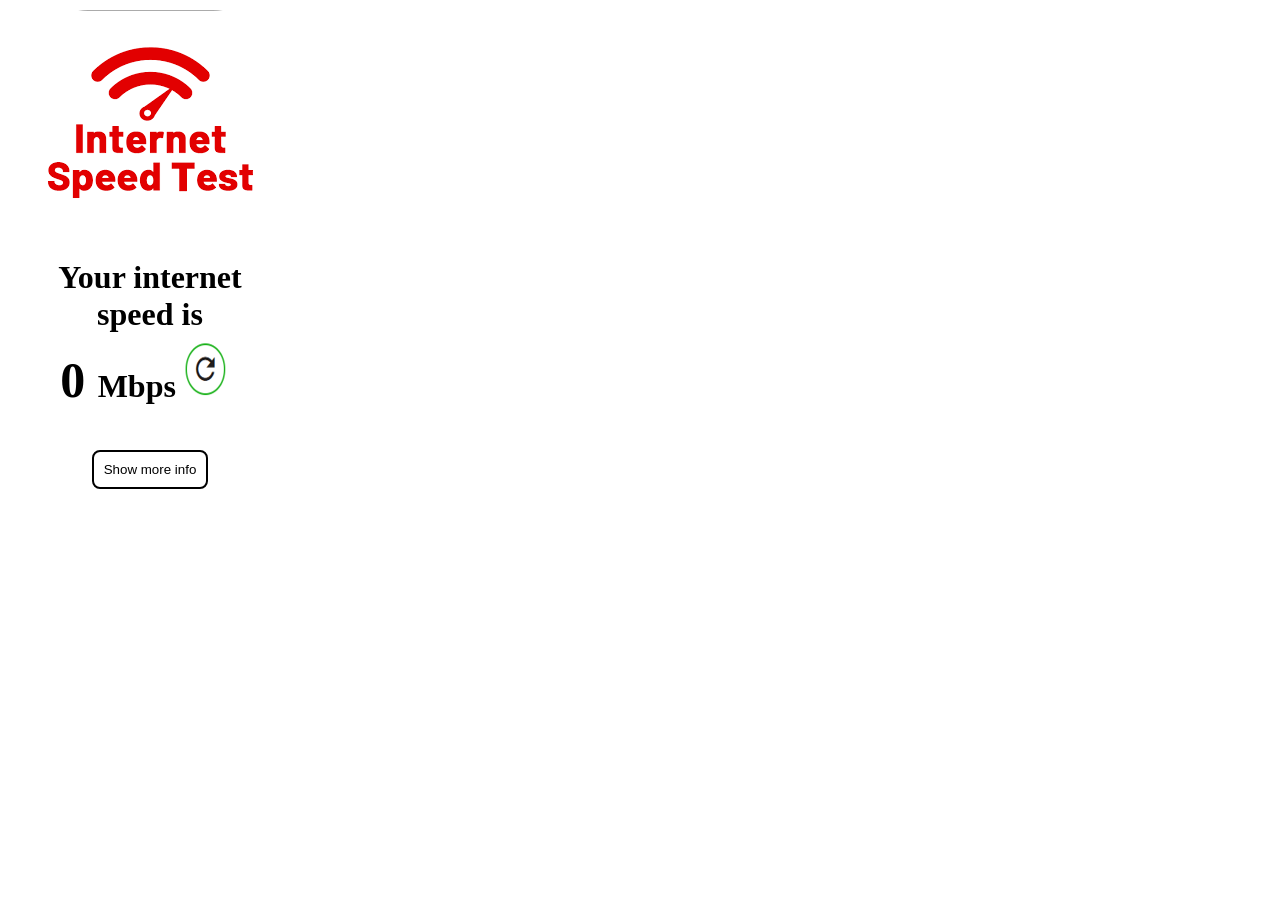
<file: index.html>
<!DOCTYPE html>
<html lang="en">
<head>
     <meta charset="UTF-8">
    <meta name="viewport" content="width=device-width, initial-scale=1.0">
    <link rel="stylesheet" href="index.css">  
    <link rel="icon" href="favicon.ico"> 
    <title>Internet Speed</title>   
    <link rel="icon" type="image/png" href="icon.png">   
</head>
<body>
    <div class="container">
    <header>
        <img src="icon.png" alt="internetSpeedImage" />
        <h1>Your internet speed is <br> <span id="result">0 </span>Mbps<img id="speedImage" class="im" src="favicon.ico"/></h1>
    </header>
    <section>
        <button id="toggleBtn">Show more info</button>
        <div id="info" style="display:none;"></div>
    </section>   
    </div>
     <script src="index.js"></script>   
</body>
</html>
</file>
<file: index.css>
img{
    border-radius: 50px;    
    
}
img:hover{
    cursor: pointer;
}
h1{
    margin-top: 0px;
    padding: 20px;
}
h1>span{
    font-size: 50px;   
    margin-bottom: 30px;
}
body{
    display: flex;
    flex-direction: column;
    align-items: center;    
    text-align: center  ;   
    width: 300px;
  height: 400px;
  margin: 0;
  overflow: hidden; 
}
button{
    border-radius: 8px; 
    padding: 10px; 
    border:2px solid black;  
    background-color: transparent;
}
button:hover{
    cursor: pointer;  
    color:powderblue;
}


.refresh-icon {
  display: inline-block;
  width: 20px;
  height: 20px;
  background-image: url("https://cdn-icons-png.flaticon.com/512/545/545682.png");
  background-size: cover;
}

.container {
  padding: 10px;
  text-align: center;
}
</file>
